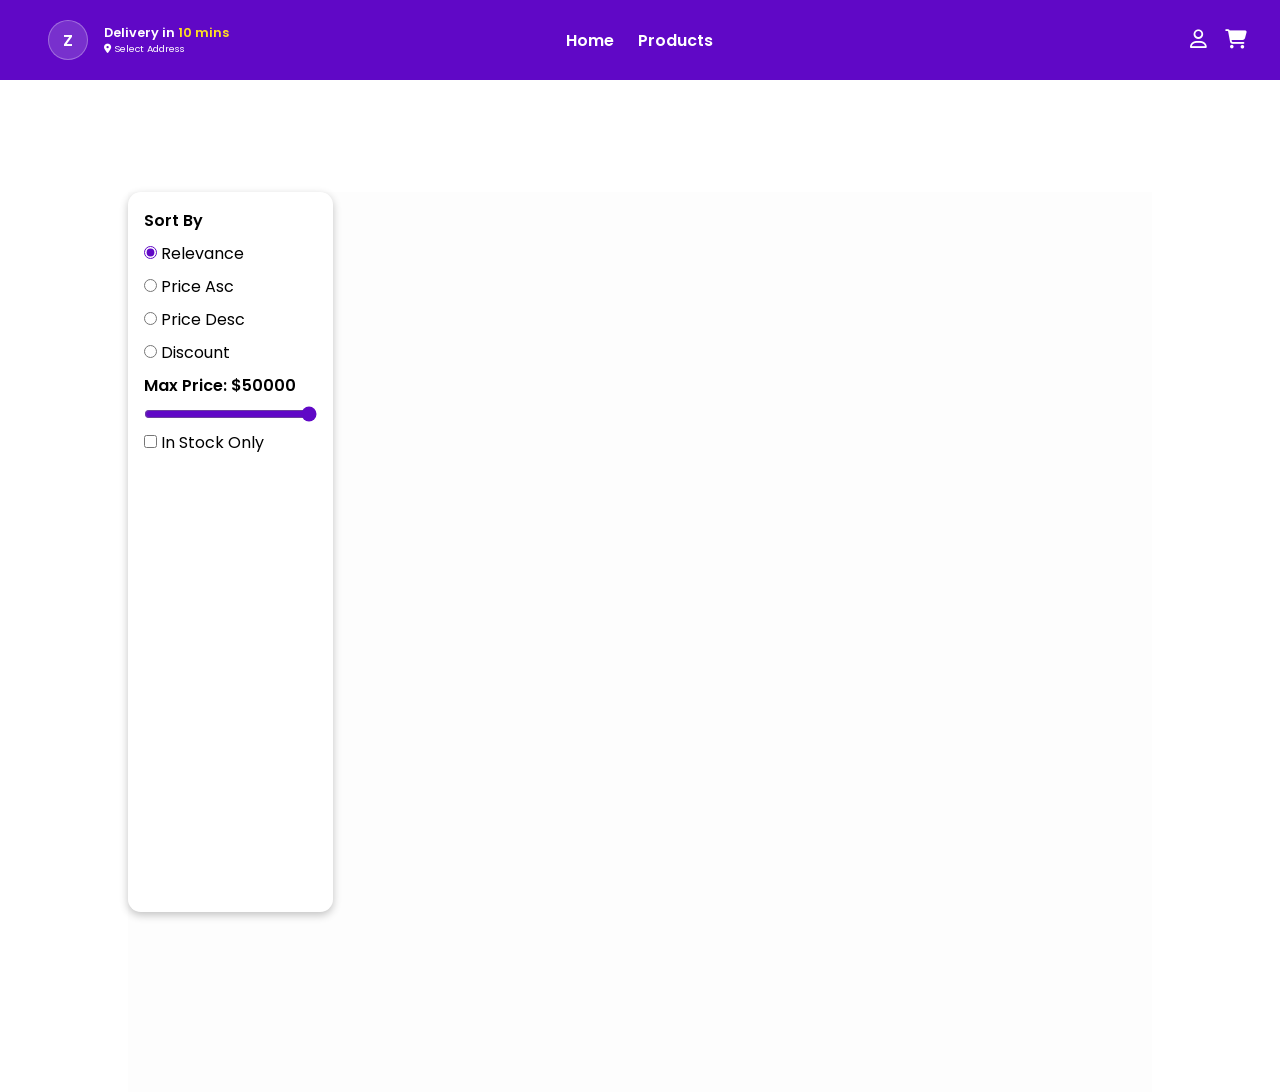
<file: Category.html>
<!DOCTYPE html>
<html lang="en">

<head>
  <meta charset="UTF-8">
  <meta name="viewport" content="width=device-width, initial-scale=1.0">
  <title>Category</title>
  <link rel="stylesheet" href="./Category.css">
  <link rel="shortcut icon" href="./assets/zepto-favicon.webp" type="image/x-icon">
  <link rel="stylesheet" href="https://cdnjs.cloudflare.com/ajax/libs/font-awesome/6.7.2/css/all.min.css"
    integrity="sha512-Evv84Mr4kqVGRNSgIGL/F/aIDqQb7xQ2vcrdIwxfjThSH8CSR7PBEakCr51Ck+w+/U6swU2Im1vVX0SVk9ABhg=="
    crossorigin="anonymous" referrerpolicy="no-referrer" />
</head>

<body>
  <!-- !NAVBAR -->
  <nav>
    <section id="nav1">
      <aside id="logo-address">
        <div id="logo">
          Z
        </div>
        <div id="address">
          <p>Delivery in <span>10 mins</span></p>
          <p id="location"><i class="fa-solid fa-location-dot"></i> Select Address</p>
        </div>
      </aside>
      <aside id="links">
        <a href="./index.html">Home</a>
        <a href="./Products.html">Products</a>
      </aside>
      <aside id="user-cart">
        <i class="fa-regular fa-user"></i>
        <i class="fa-solid fa-cart-shopping" onclick="location.assign('./Cart.html')"></i>
      </aside>
    </section>
  </nav>
  <!-- !HEADER -->
  <header>
    <aside id="header-one"></aside>
    <aside id="header-two"></aside>
  </header>
  <!-- !CATEGORY ITEMS -->
  <section id="category-items">
    <aside id="sidebar-one">
      <h3>Sort By</h3>
      <div class="radio-group">
        <input type="radio" name="sort" id="relevance" value="Relevance" checked>
        <label for="relevance">Relevance</label>
      </div>
      <div class="radio-group">
        <input type="radio" name="sort" id="priceAsc" value="Price Asc">
        <label for="priceAsc">Price Asc</label>
      </div>
      <div class="radio-group">
        <input type="radio" name="sort" id="priceDesc" value="Price Desc">
        <label for="priceDesc">Price Desc</label>
      </div>
      <div class="radio-group">
        <input type="radio" name="sort" id="discount" value="Discount">
        <label for="discount">Discount</label>
      </div>
      <h3 id="max-price-heading">Max Price: $<span>50000</span></h3>
      <input type="range" name="max-price" id="max-price" min="0" max="50000" value="50000">
      <div class="checkbox-group">
        <input type="checkbox" name="In-Stock" id="inStock" value="In Stock Only">
        <label for="inStock">In Stock Only</label>
      </div>
    </aside>
    <aside id="sidebar-two">   
    </aside>
  </section>
  <script src="./cart.js"></script>
  <script src="./Category.js"></script>
</body>
</html>
</file>
<file: Category.css>
@import url("https://fonts.googleapis.com/css2?family=Poppins:ital,wght@0,100;0,200;0,300;0,400;0,500;0,600;0,700;0,800;0,900;1,100;1,200;1,300;1,400;1,500;1,600;1,700;1,800;1,900&display=swap");

* {
  margin: 0;
  box-sizing: border-box;
  font-family: "Poppins", sans-serif;
}

/* ! NAVBAR */
nav {
  /* padding: 0rem 5rem; */
  height: 5rem;
  width: 100%;
  background-color: rgb(96, 8, 198);
  display: flex;
  flex-direction: column;
  justify-content: center;
  margin: 0 auto;
  position: sticky;
  top: 0;
  z-index: 100;
}

#nav1 {
  flex-basis: 50%;
  display: flex;
  padding: 0rem 2rem;
}

#logo-address {
  flex-basis: 33.3%;
  display: flex;
  justify-content: flex-start;
  align-items: center;
}

#logo {
  border: 1px solid rgba(255, 255, 255, 0.293);
  height: 2.5rem;
  width: 2.5rem;
  display: flex;
  justify-content: center;
  align-items: center;
  color: #fff;
  font-weight: 600;
  font-size: 1rem;
  border-radius: 50%;
  background-color: rgba(226, 228, 235, 0.186);
  margin: 0px 1rem;
}
#address > p:first-child {
  color: #fff;
  font-size: 0.8rem;
  font-weight: 600;
}

#address > p:first-child > span {
  color: rgb(255, 223, 32);
}
#location {
  color: #fff;
  font-size: 0.6rem;
  font-weight: 400;
  cursor: pointer;
}
#links {
  flex-basis: 33.3%;
  display: flex;
  justify-content: center;
  align-items: center;
  gap: 1.5rem;
}

#links > a {
  color: #fff;
  text-decoration: none;
  font-weight: 600;
}
.active {
  color: rgb(255, 223, 32) !important;
}

#user-cart {
  flex-basis: 33.3%;
  display: flex;
  color: #fff;
  font-size: 1.2rem;
  justify-content: flex-end;
  align-items: center;
  gap: 1.1rem;
}

/* !HEADER */
header {
  height: 7rem;
  width: 80%;
  margin: 0 auto;
  display: flex;
}
#header-one {
  flex-basis: 10%;
  /* border: 2px solid red; */
  display: flex;
  justify-content: center;
  align-items: center;
}
#header-two {
  flex-basis: 90%;
  /* border: 2px solid red; */
  display: flex;
  flex-direction: column;
  justify-content: center;
  gap: 0.2rem;
}
#header-two > h2 {
  font-size: 1.2rem;
  text-transform: capitalize;
}
#header-two > p {
  font-size: 0.8rem;
}

/* !CATEGORY ITEMS */
#category-items {
  min-height: 100vh;
  width: 80%;
  margin: 0 auto;
  display: flex;
  background-color: rgb(253, 253, 253);
}
#sidebar-one {
  flex-basis: 20%;
  display: flex;
  flex-direction: column;
  padding: 1rem;
  gap: 0.5rem;
  border-radius: 0.8rem;
  background-color: #fff;
  box-shadow: rgba(0, 0, 0, 0.24) 0px 3px 8px;
  max-height: 80vh;
  position: sticky;
  top: 100px;
}
#sidebar-one > h3 {
  font-size: 1rem;
  font-weight: 600;
}
input {
  accent-color: rgb(96, 8, 198);
}
.clicked{
  color: red;
}

#sidebar-two {
  flex-basis: 80%;
  display: grid;
  grid-template-columns: repeat(3,1fr);
}

.product-cards {
  min-height: 20rem;
  min-width: 15rem;
  border-radius: 10px;
  background-color: #fff;
  box-shadow: rgba(0, 0, 0, 0.24) 0px 3px 8px;
  margin: 0 2rem 1.5rem;
}

.product-card-one {
  height: 50%;
  background-color: #efefef;
  display: flex;
  align-items: center;
  justify-content: center;
  position: relative;
}
.product-card-one > .discount-percentage {
  position: absolute;
  top: 10px;
  left: 10px;
  padding: 0.2rem 0.5rem;
  background-color: rgb(96, 8, 198);
  color: white;
  font-size: 0.7rem;
  font-weight: 700;
  border-radius: 5px;
}
.product-card-one > img {
  height: 50%;
  width: 50%;
  object-fit: cover;
  border-radius: 5px;
}
.product-card-one > .wishlist {
  height: 2rem;
  width: 2rem;
  display: flex;
  justify-content: center;
  align-items: center;
  border-radius: 50%;
  background-color: #fff;
  box-shadow: rgba(0, 0, 0, 0.24) 0px 3px 8px;
  position: absolute;
  top: 10px;
  right: 10px;
}

.product-card-two {
  display: flex;
  justify-content: space-evenly;
  flex-direction: column;
  padding: 0.6rem;
  height: 50%;
}
.delivery-time {
  width: 40%;
  font-size: 0.8rem;
  border-radius: 5px;
  background-color: #efefef;
  box-shadow: rgba(0, 0, 0, 0.099) 0px 3px 8px;
  /* margin: 0.5rem 0px; */
}
.product-title{
  font-weight: 600;
  font-size: 0.9rem;
  word-break:break-all;
}
.product-brand{
  font-weight: 500;
  font-size: 0.8rem;
}
.product-price{
  display: flex;
  /* border: 2px solid red; */
  justify-content: space-between;
  position: relative;
  margin-bottom: 0.8rem;
}
.discount-price{
  font-size: 1rem;
  font-weight: 600;
}
.actual-price{
  font-size: 0.8rem;
  position: absolute;
  bottom: -10px;
  text-decoration-line: line-through;
  color: #595959;
}
.addBtn{
  border-radius: 17px;
  padding: 4px 0.8rem;
  border: 1px solid rgb(96, 8, 198);
  background-color: #efefef;
  color: rgb(96, 8, 198);
  font-weight: 600;
}

.ratings{
  /* border: 2px solid red; */
  /* margin-top: 0.4rem; */
  font-size: 0.9rem;
  font-weight: 400;
  display: flex;
  justify-content: flex-start;
  align-items: center;
  gap: 0.2rem;
}
.ratings>i{
  color: gold;

}

.quantity-btn{
  background-color:rgb(96, 8, 198);
  color: white;
  border-radius: 50%;
  height: 25px;
  width: 25px;
  border:none;
}
</file>
